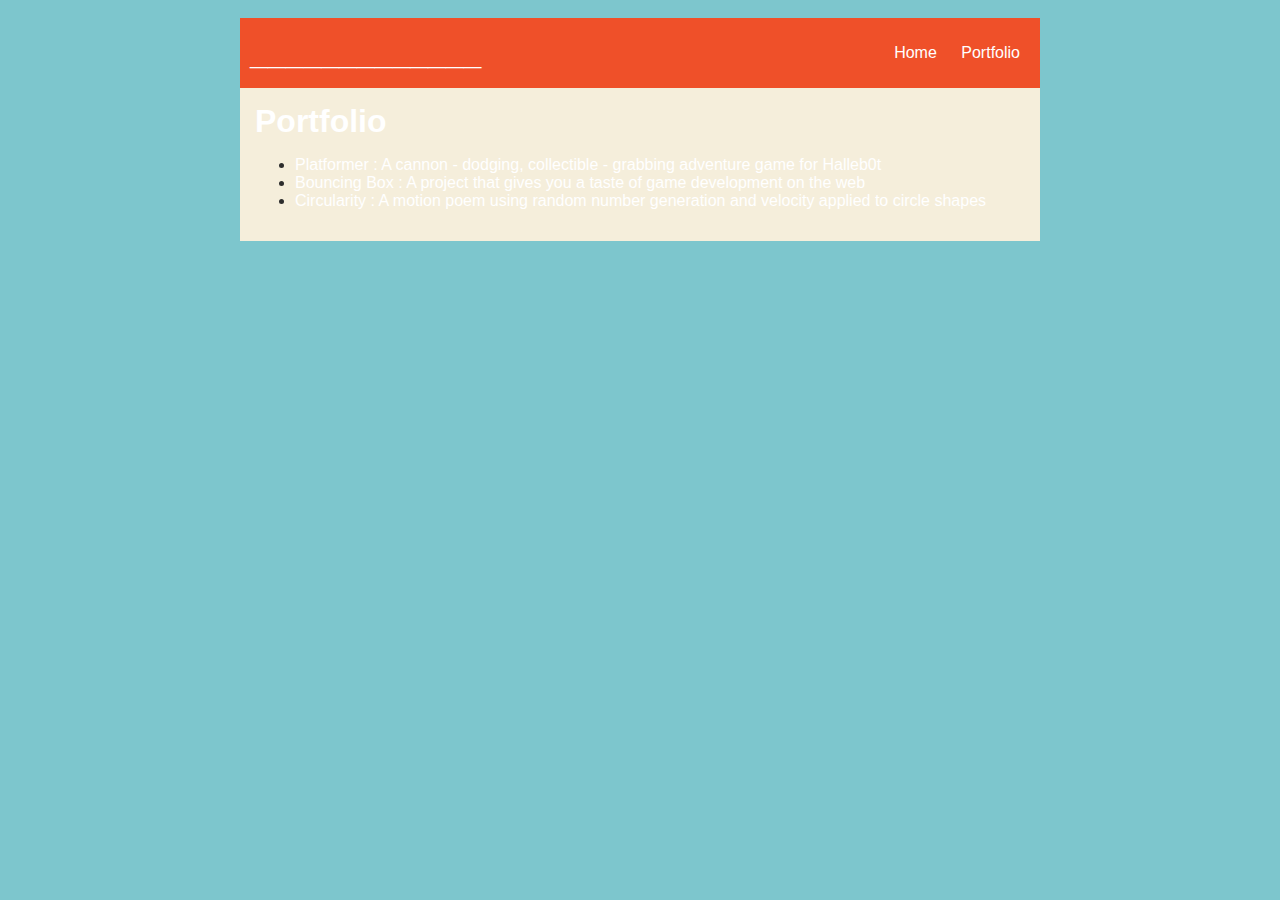
<file: portfolio.html>
<!DOCTYPE HTML>
<html>
    <head> <title>masonwilliams</title>
      <link rel="stylesheet" href="style.css">
    </head>

    <body>
      <div id="all-contents">
        <nav>
          <h1>_____________</h1>
            <ul id="nav-ul">
              <li class="nav-li">
               <a class="nav-a" href="index.html">Home</a>
              </li>
              <li class="nav-li">
               <a class="nav-a" href="portfolio.html">Portfolio</a>
              </li>
            </ul>
        </nav>
        <main>
          <div class="content">
            <h1>Portfolio</h1>
            <ul id="portfolio">
              <li><a href="projects/platformer/">Platformer : A cannon - dodging, collectible - grabbing adventure game for Halleb0t</a></li>
              <li><a href="projects/bouncing-box/">Bouncing Box : A project that gives you a taste of game development on the web </a></li>
              <li><a href="projects/circularity/">Circularity : A motion poem using random number generation and velocity applied to circle shapes</a></li>
            </ul>
          </div>
        </main>
      </div>
    </body>
</html>
</file>
<file: style.css>
body {
       background: rgb(125, 198, 205);
       color: rgb(45, 45, 45);
       padding: 10px;
       font-family: arial;
   }
   #all-contents {
     max-width: 800px;
       margin: auto;
   }

   /* navigation menu */
   nav {
       background: rgb(239, 80, 41);
      margin: 0 auto;
       display: flex;
       padding: 10px;
   }
   h1 {
       display: flex;
       align-items: center;
       color: white;
       flex: 1;
       margin: 0;
   }
   #nav-ul {
       list-style-image: none;
   }
   .nav-li {
       display: inline-block;
       padding: 0 10px;
   }
   a {
       text-decoration: none;
       color: #fff;
   }

   /* main container area beneath menu */
   main {
       background: rgb(245, 238, 219);
       display: flex;
   }
   .sidebar {
       margin-right: 25px;
       padding: 10px;
   }
   .sidebar-img {
       width: 200px;
   }
   .content {
       flex: 1;
       padding: 15px;
   }

   /* portfolio styles */
   #interests {
       border: 4px silver ridge;
       padding: 8px;
   }
   h2, h3 {
       margin: 0px;
   }
<!DOCTYPE HTML>
<html>
    <head> <title></title>
      <link rel="stylesheet" href="style.css">
    </head>

    <body>
      <div id="all-contents">
        <nav>
          <h1>_______</h1>
            <ul id="nav-ul">
              <li class="nav-li">
               <a class="nav-a" href="index.html">Home</a>
              </li>
              <li class="nav-li">
               <a class="nav-a" href="portfolio.html">Portfolio</a>
              </li>
            </ul>
        </nav>
        <main>
          <div class="content">
            <h1>Portfolio</h1>
            <ul id="portfolio">
              <li><a href="projects/platformer/">Platformer : A cannon - dodging, collectible - grabbing adventure game for Halleb0t</a></li>
              <li><a href="projects/bouncing-box/">Bouncing Box : A project that gives you a taste of game development on the web </a></li>
              <li><a href="projects/circularity/">Circularity : A motion poem using random number generation and velocity applied to circle shapes</a></li>
            </ul>
          </div>
        </main>
      </div>
    </body>
</html>
</file>
